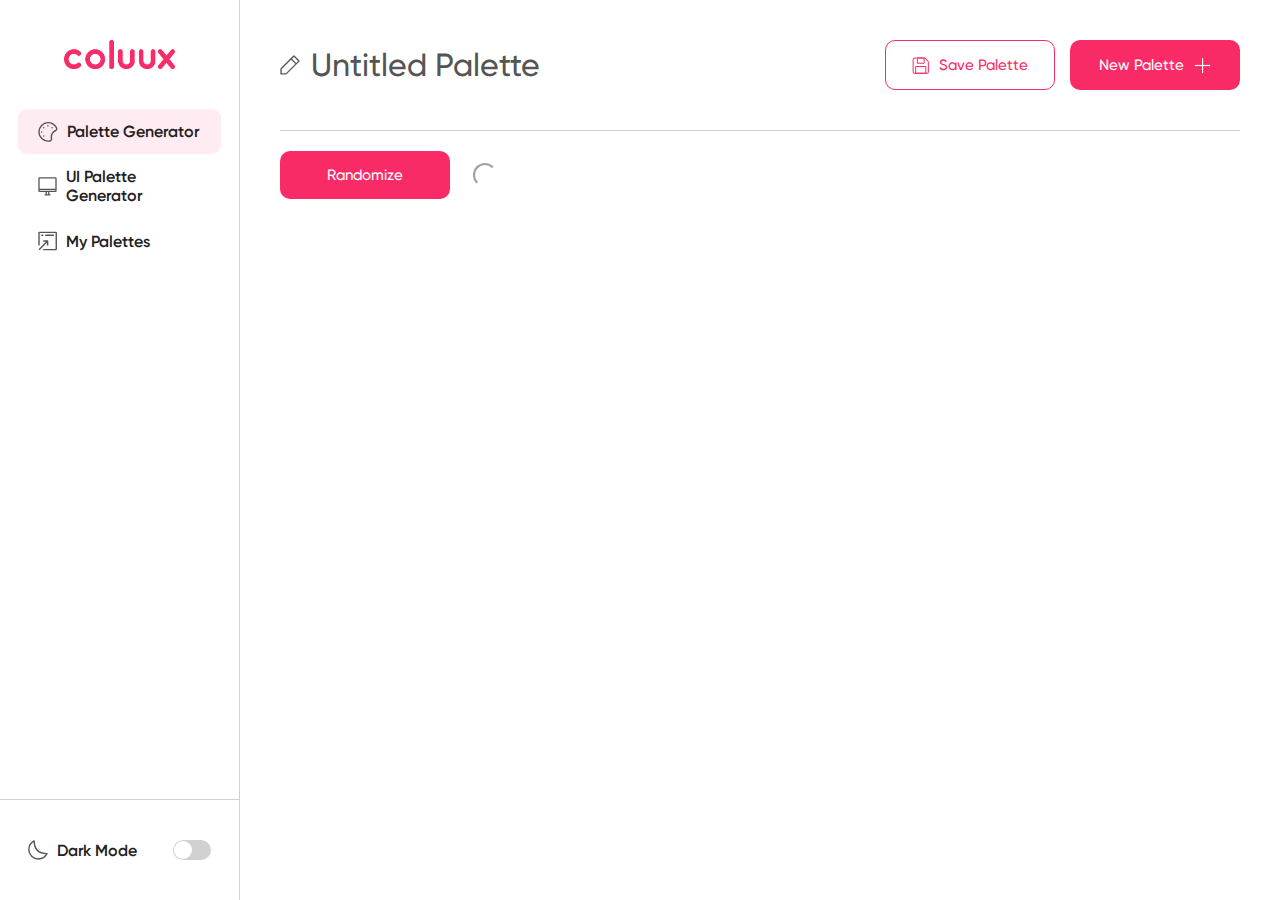
<file: index.html>
<html lang="en">

<head>
    <meta charset="UTF-8">
    <meta http-equiv="X-UA-Compatible" content="IE=edge">
    <meta name="viewport" content="width=device-width, initial-scale=1.0">
    <title>Coluux | Color Palette Generator</title>

    <script src="https://ajax.googleapis.com/ajax/libs/jquery/3.6.3/jquery.min.js"></script>
    <link rel="stylesheet" href="nav.css">
    <link rel="stylesheet" href="style.css">
</head>

<body>
    <div class="main-container">
        <div class="nav">
            <div class="nav-top">
                <img class="logo" src="coluux_red(1).png" alt="">
                <div class="links-container">
                    <a href="" class="nav-link current">
                        <svg width="20" height="21" viewBox="0 0 20 21" fill="none" xmlns="http://www.w3.org/2000/svg"
                            class="nav-link-icon">
                            <path
                                d="M18.6121 8.38446C18.5245 8.63031 18.3884 8.85608 18.2119 9.04839C18.0355 9.2407 17.8223 9.39572 17.5849 9.5042C16.3213 10.0698 15.2478 10.9881 14.4934 12.1489C13.739 13.3098 13.3357 14.6636 13.3319 16.048C13.3334 16.5309 13.3816 17.0125 13.4757 17.4862C13.5385 17.7757 13.5426 18.0748 13.4879 18.366C13.4332 18.657 13.3208 18.9343 13.1573 19.1812C13.0189 19.3974 12.8369 19.5822 12.6228 19.7237C12.4087 19.8652 12.1673 19.9604 11.9143 20.0031C11.3655 20.1062 10.8084 20.1578 10.25 20.1571C9.01135 20.1578 7.78509 19.9094 6.6442 19.4268C5.50331 18.9443 4.47101 18.2376 3.6086 17.3482C2.74621 16.459 2.07129 15.4056 1.62395 14.2505C1.1766 13.0953 0.965941 11.862 1.00447 10.6239C1.0842 8.31542 2.02047 6.11924 3.63086 4.46327C5.24127 2.8073 7.41045 1.81012 9.71586 1.66602H10.2398C11.9612 1.66645 13.6484 2.14749 15.1113 3.05498C16.5741 3.96245 17.7546 5.26033 18.5197 6.80244C18.7551 7.29038 18.7884 7.8516 18.6121 8.36391V8.38446Z"
                                stroke="#555555" stroke-width="1.39926" />
                            <path d="M5.76074 15.0295L5.77062 15.0186" stroke="#555555" stroke-width="1.39926"
                                stroke-linecap="round" stroke-linejoin="round" />
                            <path d="M3.70605 10.9211L3.71593 10.9102" stroke="#555555" stroke-width="1.39926"
                                stroke-linecap="round" stroke-linejoin="round" />
                            <path d="M5.76074 6.81273L5.77062 6.80176" stroke="#555555" stroke-width="1.39926"
                                stroke-linecap="round" stroke-linejoin="round" />
                            <path d="M9.86914 4.75804L9.87902 4.74707" stroke="#555555" stroke-width="1.39926"
                                stroke-linecap="round" stroke-linejoin="round" />
                            <path d="M13.9795 6.81273L13.9894 6.80176" stroke="#555555" stroke-width="1.39926"
                                stroke-linecap="round" stroke-linejoin="round" />
                        </svg>
                        <p class="nav-link-lable">Palette Generator</p>
                    </a>
                    <a href="ui.html" class="nav-link">
                        <svg class="nav-link-icon" width="19" height="19" viewBox="0 0 19 19" fill="none"
                            xmlns="http://www.w3.org/2000/svg">
                            <path
                                d="M1 12.3461V1.38109C1 1.09943 1.22834 0.871094 1.51 0.871094H17.49C17.7717 0.871094 18 1.09943 18 1.38109V12.3461M1 12.3461V13.9611C1 14.2428 1.22834 14.4711 1.51 14.4711H17.49C17.7717 14.4711 18 14.2428 18 13.9611V12.3461M1 12.3461H18M6.95 17.8711H8.225M8.225 17.8711V14.4711M8.225 17.8711H10.775M10.775 17.8711H12.05M10.775 17.8711V14.4711"
                                stroke="#555555" stroke-width="1.3" stroke-linecap="round" stroke-linejoin="round" />
                        </svg>
                        <p class="nav-link-lable">UI Palette Generator</p>
                    </a>
                    <a href="browse.html" class="nav-link">
                        <svg class="nav-link-icon" width="19" height="20" viewBox="0 0 19 20" fill="none"
                            xmlns="http://www.w3.org/2000/svg">
                            <path
                                d="M5.79274 18.6708H17.6787C17.9964 18.6708 18.2538 18.4134 18.2538 18.0957V1.99212C18.2538 1.67449 17.9964 1.41699 17.6787 1.41699H1.57513C1.25749 1.41699 1 1.67449 1 1.99212V13.8781"
                                stroke="#555555" stroke-width="1.39636" stroke-linecap="round"
                                stroke-linejoin="round" />
                            <path d="M7.70996 4.29297H15.3783" stroke="#555555" stroke-width="1.39636"
                                stroke-linecap="round" stroke-linejoin="round" />
                            <path d="M3.87598 4.29297H4.83452" stroke="#555555" stroke-width="1.39636"
                                stroke-linecap="round" stroke-linejoin="round" />
                            <path d="M1.47949 18.1916L9.62714 10.0439M9.62714 10.0439V13.8781M9.62714 10.0439H5.79295"
                                stroke="#555555" stroke-width="1.39636" stroke-linecap="round"
                                stroke-linejoin="round" />
                        </svg>

                        <p class="nav-link-lable">My Palettes</p>
                    </a>
                </div>
            </div>
            <div class="nav-bottom">
                <div class="dark-mode-container">
                    <div class="dark-mode-container-left">
                        <svg class="nav-link-icon" width="20" height="20" viewBox="0 0 20 20" fill="none"
                            xmlns="http://www.w3.org/2000/svg">
                            <path
                                d="M0.854492 9.42999C0.854492 14.7156 5.13926 19.0003 10.4248 19.0003C14.1825 19.0003 17.4343 16.8347 19.0003 13.6835C10.4248 13.6835 6.17132 9.42999 6.17132 0.854492C3.0201 2.42051 0.854492 5.67235 0.854492 9.42999Z"
                                stroke="#555555" stroke-width="1.4" stroke-linecap="round" stroke-linejoin="round" />
                        </svg>

                        <p class="nav-link-lable">Dark Mode</p>
                    </div>

                    <label class="switch">
                        <input id="dark-mode" onclick="toggleDark()" type="checkbox">
                        <span class="slider round"></span>
                    </label>
                </div>
            </div>
        </div>

        <div class="body-container">
            <div class="body-top">
                <div class="body-top-left">
                    <svg class="pencil-icon" width="22" height="22" viewBox="0 0 20 20" fill="none"
                        xmlns="http://www.w3.org/2000/svg">
                        <path
                            d="M10.7171 4.03706L13.4934 1.26074L18.3519 6.11929L15.5756 8.89556M10.7171 4.03706L1.28749 13.4667C1.10342 13.6507 1 13.9004 1 14.1607V18.6127H5.45196C5.71229 18.6127 5.96196 18.5093 6.14604 18.3252L15.5756 8.89556M10.7171 4.03706L15.5756 8.89556"
                            stroke="#555555" stroke-width="1.30139" stroke-linecap="round" stroke-linejoin="round" />
                    </svg>

                    <input type="text" id="palette-name" name="palette-name" value="Untitled Palette">
                </div>
                <div class="body-top-right">
                    <button onclick="save()" class="button save">
                        <svg viewBox="0 0 15 15" fill="none" xmlns="http://www.w3.org/2000/svg">
                            <path
                                d="M1 12.9351V2.48164C1 1.65688 1.6686 0.988281 2.49335 0.988281H10.8349C11.231 0.988281 11.6108 1.14561 11.8909 1.42568L14.0028 3.53759C14.2829 3.81766 14.4402 4.19749 14.4402 4.59356V12.9351C14.4402 13.7599 13.7716 14.4285 12.9468 14.4285H2.49335C1.6686 14.4285 1 13.7599 1 12.9351Z"
                                stroke="#F92B67" stroke-width="0.887608" />
                            <path
                                d="M5.18238 5.46834H10.2598C10.5072 5.46834 10.7078 5.26776 10.7078 5.02034V1.43629C10.7078 1.18886 10.5072 0.988281 10.2598 0.988281H5.18238C4.93496 0.988281 4.73438 1.18886 4.73438 1.43629V5.02034C4.73438 5.26776 4.93496 5.46834 5.18238 5.46834Z"
                                stroke="#F92B67" stroke-width="0.887608" />
                            <path
                                d="M3.24023 8.90308V14.4285H12.2004V8.90308C12.2004 8.65564 11.9998 8.45508 11.7524 8.45508H3.68824C3.44081 8.45508 3.24023 8.65564 3.24023 8.90308Z"
                                stroke="#F92B67" stroke-width="0.887608" />
                        </svg>
                        <p>Save Palette</p>
                    </button>
                    <a href="" class="button">
                        <p>New Palette</p>
                        <svg width="13" height="13" viewBox="0 0 13 13" fill="none" xmlns="http://www.w3.org/2000/svg">
                            <line x1="6.54927" y1="0.786133" x2="6.54927" y2="12.325" stroke="white"
                                stroke-width="0.887608" />
                            <line x1="0.720703" y1="6.49663" x2="12.2596" y2="6.49663" stroke="white"
                                stroke-width="0.887608" />
                        </svg>
                    </a>
                </div>
            </div>

            <div class="tool-container">
                <div class="tool-col left">
                    <button onclick="randomizePalette()" class="button">
                        <p>Randomize</p>
                    </button>
                    <div class="loader"></div>
                </div>
            </div>

            <div class="color-palette-container" id="palette-container">
                <!-- <div class="color-container">
                    <div class="lock-container">
                        <p>Lock</p>
                        <input type="checkbox" id="lock">
                    </div>
                    <input type="color" class="color" id="color" value="#0000ff">
                    <div class="color-info">
                        <div class="color-info-row">
                            <p class="info-key">RGB</p>
                            <p class="info-value" id="rgb">12, 12, 12</p>
                        </div>
                        <div class="color-info-row">
                            <p class="info-key">HEX</p>
                            <p class="info-value" id="hex">#121212</p>
                        </div>
                    </div>
                </div> -->
                
            </div>
        </div>
    </div>
    <script src="darkmode.js"></script>
    <script src="script.js"></script>
</body>

</html>
</file>
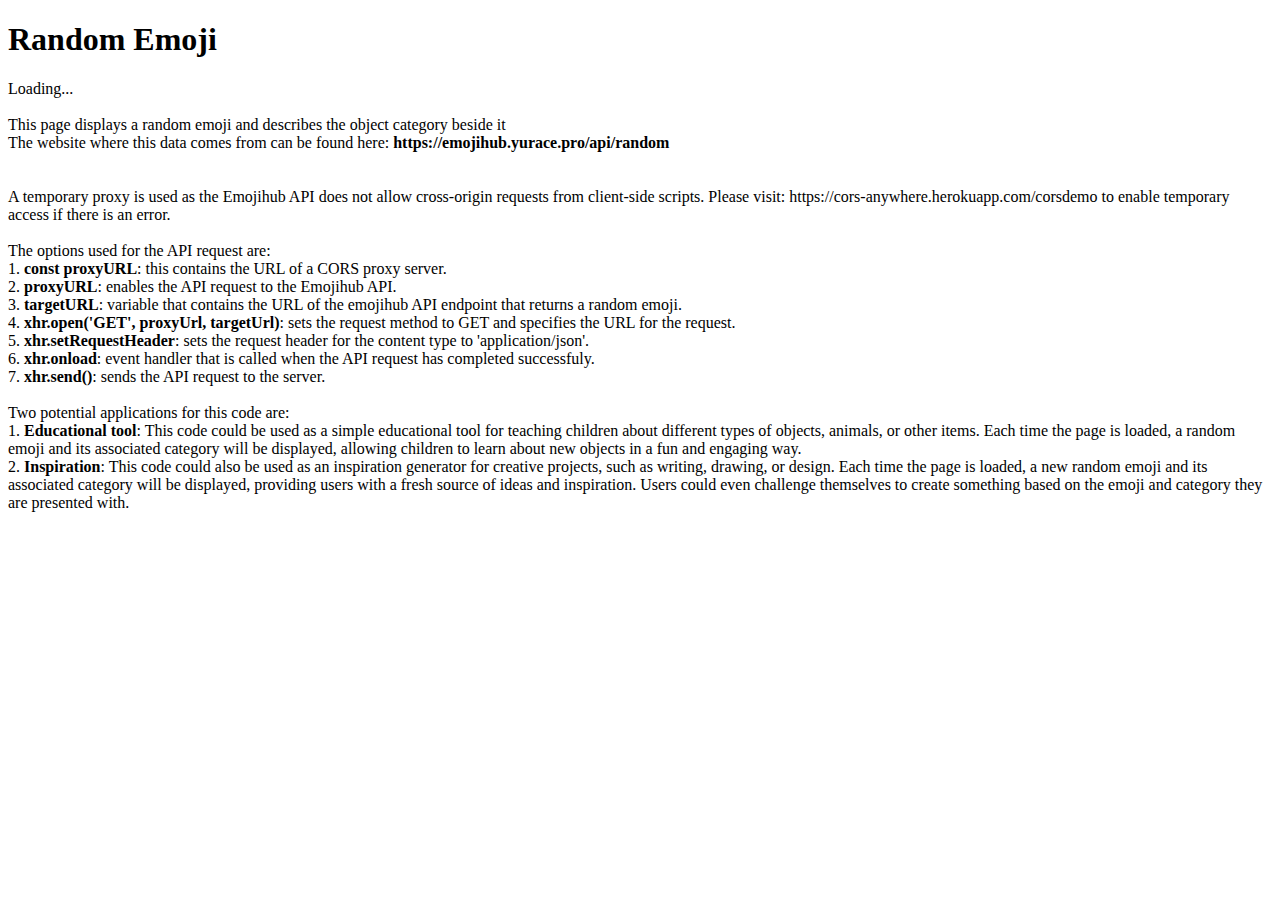
<file: getEmoji.html>
<!DOCTYPE html>
<html>
  <head>
    <title>Random Emoji</title>
    <meta charset="utf-8">
    <script>
      function getEmoji() {
        const proxyUrl = 'https://cors-anywhere.herokuapp.com/';
        const targetUrl = 'https://emojihub.yurace.pro/api/random';

        const xhr = new XMLHttpRequest();
        xhr.open('GET', proxyUrl + targetUrl);
        xhr.setRequestHeader('Content-Type', 'application/json');
        xhr.onload = function() {
          if (xhr.status === 200) {
            const emoji = JSON.parse(xhr.responseText);
            const name = emoji.name;
            const category = emoji.category;
            const group = emoji.group;
            const htmlCode = emoji.htmlCode[0];
            const unicode = emoji.unicode[0];

            const emojiElement = document.getElementById('emoji');
            emojiElement.innerHTML = `${htmlCode} ${name} (${category} - ${group})`;
          } else {
            console.log('Request failed.  Returned status of ' + xhr.status);
          }
        };
        xhr.send();
      }
    </script>
  </head>
  <body onload="getEmoji()">
    <h1>Random Emoji</h1>
    <div id="emoji">Loading...</div>
    <br>
    <div>This page displays a random emoji and describes the object category beside it</div>
    <div>The website where this data comes from can be found here: <b> https://emojihub.yurace.pro/api/random</b></div>
    <br>
    <br>
      <div>A temporary proxy is used as the Emojihub API does not allow cross-origin requests from client-side scripts. Please visit: https://cors-anywhere.herokuapp.com/corsdemo to enable temporary access if there is an error.</div>

      <br>

      <div>The options used for the API request are: <br>
        1. <b>const proxyURL</b>: this contains the URL of a CORS proxy server. 
        <br>
        2. <b>proxyURL</b>: enables the API request to the Emojihub API. 
        <br>
        3. <b>targetURL</b>: variable that contains the URL of the emojihub API endpoint that returns a random emoji. 
        <br>
        4. <b>xhr.open('GET', proxyUrl, targetUrl)</b>: sets the request method to GET and specifies the URL for the request. 
        <br>
        5. <b>xhr.setRequestHeader</b>: sets the request header for the content type to 'application/json'.
        <br>
        6. <b>xhr.onload</b>: event handler that is called when the API request has completed successfuly. 
        <br>
        7. <b>xhr.send()</b>: sends the API request to the server.

        <br>
        <br>
        <div>Two potential applications for this code are:

          <br>1. <b>Educational tool</b>: This code could be used as a simple educational tool for teaching children about different types of objects, animals, or other items. Each time the page is loaded, a random emoji and its associated category will be displayed, allowing children to learn about new objects in a fun and engaging way.
          <br>2. <b>Inspiration</b>: This code could also be used as an inspiration generator for creative projects, such as writing, drawing, or design. Each time the page is loaded, a new random emoji and its associated category will be displayed, providing users with a fresh source of ideas and inspiration. Users could even challenge themselves to create something based on the emoji and category they are presented with.





  </body>
</html>
</file>
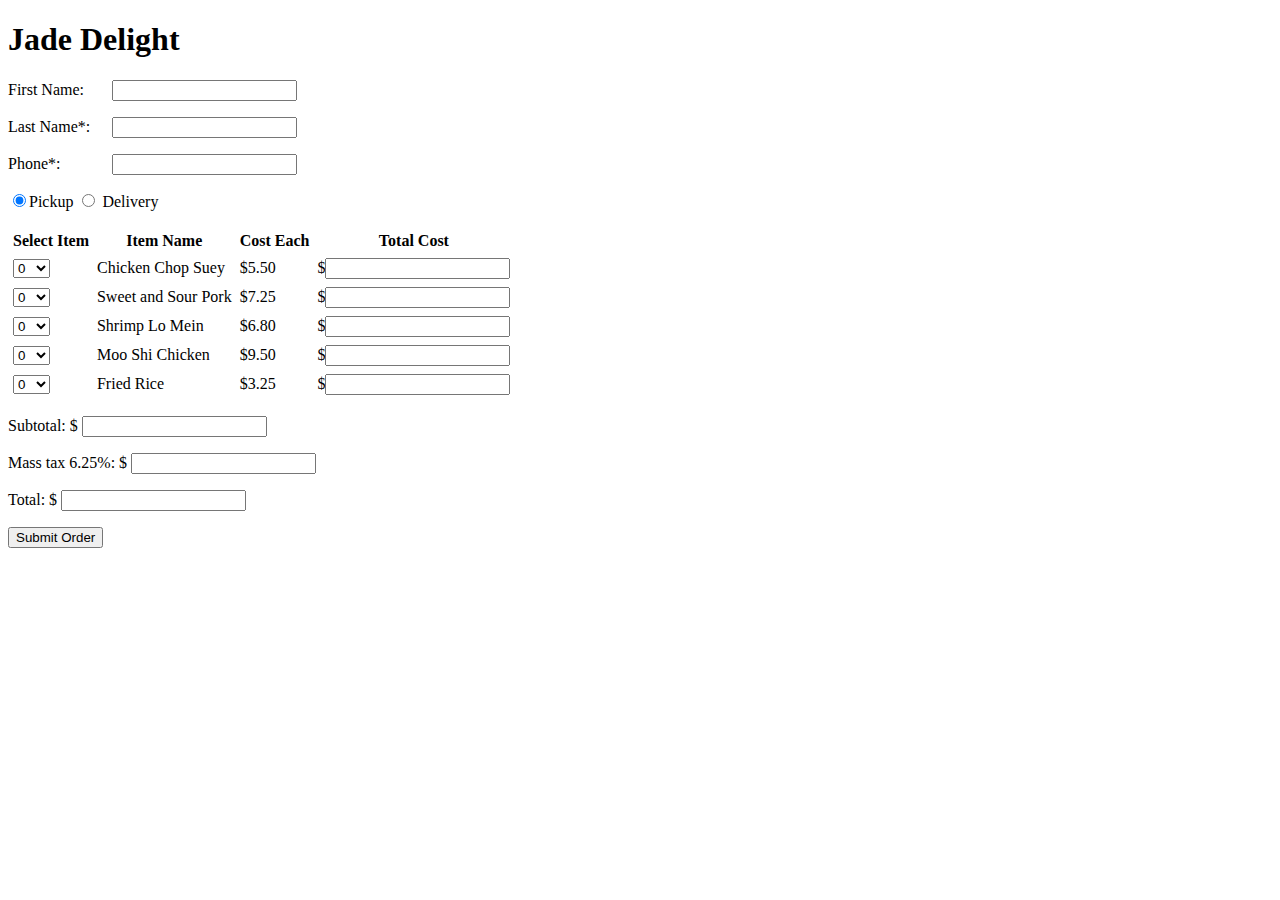
<file: JadeDelight.html>
<!DOCTYPE html>
<head>
<meta http-equiv="Content-Type" content="text/html; charset=utf-8" />
<title>Jade Delight</title>
<script src="https://code.jquery.com/jquery-3.6.3.js"
  integrity="sha256-nQLuAZGRRcILA+6dMBOvcRh5Pe310sBpanc6+QBmyVM="
  crossorigin="anonymous">
</script>
</head>

<style>
	p.address {
		display: none;
	}

	.userInfo label{
		display: inline-block;
		width: 100px;
		text-align: left;
	}

	.errorMessage{
		display: none;
		color: red;
	}

	</style>

<body>
<script>

function MenuItem(name, cost)
{
	this.name = name;
	this.cost=cost;
}

menuItems = new Array(
	new MenuItem("Chicken Chop Suey", 5.5),
	new MenuItem("Sweet and Sour Pork", 7.25),
	new MenuItem("Shrimp Lo Mein", 6.80),
	new MenuItem("Moo Shi Chicken", 9.50),
	new MenuItem("Fried Rice", 3.25)
);

function makeSelect(name, minRange, maxRange)
{
	var t= "";
	t = "<select name='" + name + "' size='1'>";
	for (j=minRange; j<=maxRange; j++)
	   t += "<option>" + j + "</option>";
	t+= "</select>"; 
	return t;
}

function td(content, className="")
{
	return "<td class = '" + className + "'>" + content + "</td>";
}

//display street and city fields if user selects delivery
function DisplayDeliveryFields(){
	if(document.getElementById("orderForm").elements.p_or_d[1].checked){
		document.getElementById("street").style.display = 'block';
		document.getElementById("city").style.display = 'block';
	}
}

//remove street and city fields if user selects pickup
function RemovePickupFields(){
	if(document.getElementById("orderForm").elements.p_or_d[0].checked){
		document.getElementById("street").style.display = 'none';
		document.getElementById("city").style.display = 'none';
	}
}

//validate the form entries
function validateForm(){
	err = false;
	document.getElementById("nameError").style.display = 'none';
	document.getElementById("cityError").style.display = 'none';
	document.getElementById("streetError").style.display = 'none';
	document.getElementById("phoneError").style.display = 'none';
	document.getElementById("foodError").style.display = 'none';
	with(document.form){
		//validates that last name was entered
		if (lname.value == ""){
			document.getElementById("nameError").style.display = 'inline-block';
			err = true;
		}
		//validates that a city and street were entered if delivery is selected
		if (p_or_d.value == "delivery"){
			if (street.value == ""){
				document.getElementById("streetError").style.display = 'inline-block';
				err = true;
			}
			if (city.value == ""){
				document.getElementById("cityError").style.display = 'inline-block';
				err = true;
			}
		}
		//validates a valid phone number was entered
		validPhone = /^\(?([0-9]{3})\)?[-. ]?([0-9]{3})[-. ]?([0-9]{4})$/;
		if ((!(phone.value.match(validPhone)))||(phone.value=="")){
			document.getElementById("phoneError").style.display = 'inline-block';
			err = true;
		}
		//validates at least one food item was selected
		if ((total.value == "")||(total.value == 0)){
			document.getElementById("foodError").style.display = 'inline-block';
			err = true;
		}

		if (err == false){
		alert("Thank you for your order," + " " + document.form.fname.value + " " + document.form.lname.value);
		displayOrderDetails();
	}
	return !err;
	}
	//if there are no errors, display an alert that thanks the user and then prints the order details in another page
}

//print the order details in another window with the estimated order ready time
function displayOrderDetails(){
	myWindow = window.open();
	var css = "<style> body {font-size: 20px; line height: 1.5;} h1 {text-decoration: underline;} </style>";
	myWindow.document.write(css);
	myWindow.document.write("<h1>Your order Summary:</h1><br/>");
	costs = document.getElementsByName("cost");
	for (i=0; i< menuItems.length; i++){
		number = parseFloat(costs[i].value);
		if (!isNaN(number)){
			number = parseInt(number / parseFloat(menuItems[i].cost));
			myWindow.document.write(number + " " + menuItems[i].name + " " +  "--- " + "$" + (menuItems[i].cost * number).toFixed(2) + "<br/>");
		}
	}


//delivery time will be 45 minutes from the time the user ordered
	var date = new Date();
	var AmPm = date.getHours() < 12 ? "AM" : "PM";
	var hours = date.getHours() % 12;
	hours = hours ? hours : 12; //hour 0 is converted to 12
	var minutes = date.getMinutes() + 45;
	//if the user selects pickup the time changes to 15 min after order placed
	if (document.form.p_or_d.value == "pickup"){
		minutes = date.getMinutes() + 15;
	}
	if (minutes >= 60) {
		hours++;
		minutes -= 60;
	}
	//ensure the hours and minutes are shown with two digits each
	var readytime = hours + ":" + minutes.toString().padStart(2,'0') + "" + AmPm;


//Display the order details
myWindow.document.write("Subtotal: $" + document.form.subtotal.value + "<br/>");
myWindow.document.write("Added tax: $" + document.form.tax.value + "<br/>");
myWindow.document.write("Order total: $" + document.form.total.value + "<br/>");
myWindow.document.write("<br/> Your order will be ready at " + readytime + "<br/>");
}


</script>

<h1>Jade Delight</h1>
<form name = "form" method = "post" id="orderForm">

<p class="userInfo"><label>First Name:</label> <input type="text"  name='fname' /></p>
<p class="userInfo"><label>Last Name*:</label>  <input type="text"  name='lname' /></p>
<div id="nameError" class="errorMessage">Last Name is a required field</div>
<p class="userInfo address" id="street"><label>Street*:</label> <input type="text" name='street' /></p>
<p class="userInfo address" id="city"><label>City*:</label> <input type="text" name='city' /></p>
<div id="streetError" class = "errorMessage">Street is a required field</div>
<div id="cityError" class = "errorMessage">City is a required field</div>
<p class="userInfo"><label>Phone*:</label> <input type="text"  name='phone' /></p>
<div id="phoneError" class = "errorMessage">Please enter a valid phone number</div>
<p> 
	<input type="radio"  name="p_or_d" value = "pickup" checked="checked" onclick = "RemovePickupFields()" />Pickup  
	<input type="radio"  name='p_or_d' value = 'delivery' onclick = "DisplayDeliveryFields()"/>
	Delivery
</p>
<table border="0" cellpadding="3">
  <tr>
    <th>Select Item</th>
    <th>Item Name</th>
    <th>Cost Each</th>
    <th>Total Cost</th>
  </tr>
<script language = "javascript">

  var s = "";
  for (i=0; i< menuItems.length; i++)
  {
	  s += "<tr>";
	  s += td(makeSelect("quan" + i, 0, 10),"selectQuantity");
	  s += td(menuItems[i].name, "itemName");
	  s += td("$" +menuItems[i].cost.toFixed(2), "cost");
	  s += td("$<input type='text' name='cost'/>", "totalCost");
	  s+= "</tr>";
  }
  document.writeln(s);


  $(document).ready(function(){
  	$("select").change(function(){
  		quan = this.selectedIndex;
  		index = this.name.substring(4);
  		updateCost(index, quan);
  	})

//update cost
  function updateCost(index, quan){
  	total = 0;
  	cost = menuItems[index].cost;
  	price = cost*quan;
  	costs = document.getElementsByName("cost");
  	costs[index].value = (price.toFixed(2));
  	updateTotal();
  }
})


  //updates the subtotal
  function updateTotal(){
  	costs = document.getElementsByName("cost");
  	var total = parseFloat(0);
  	for (i=0; i < 5; i++){
  		if (!isNaN(parseInt(costs[i].value))){
  			total += parseFloat(costs[i].value);
  		}
  	}
  	document.getElementById("subtotal").value = (total.toFixed(2));
  	updateTax();
  }

  //updates the tax
  function updateTax(){
  	subtotal = document.getElementById("subtotal").value;
  	tax = subtotal*(.0625);
  	document.getElementById("tax").value = (tax.toFixed(2));
  	updateFinalTotal();
  }

//update Total
  function updateFinalTotal(){
  	subtotal = document.getElementById("subtotal").value;
  	tax = document.getElementById("tax").value;
  	total = parseFloat(tax) + parseFloat(subtotal);
  	document.getElementById("total").value = (total.toFixed(2));
  }




</script>
</table>

<div id="foodError" class="errorMessage">You must make at least one food selection</div>

<p class="subtotal totalSection"><label>Subtotal</label>: 
   $ <input type="text"  name='subtotal' id="subtotal" />
</p>
<p class="tax totalSection"><label>Mass tax 6.25%:</label>
  $ <input type="text"  name='tax' id="tax" />
</p>
<p class="total totalSection"><label>Total:</label> $ <input type="text"  name='total' id="total" />
</p>

<input type = "button" value = "Submit Order" onclick = "return validateForm()" />

</form>
</body>
</html>
</file>
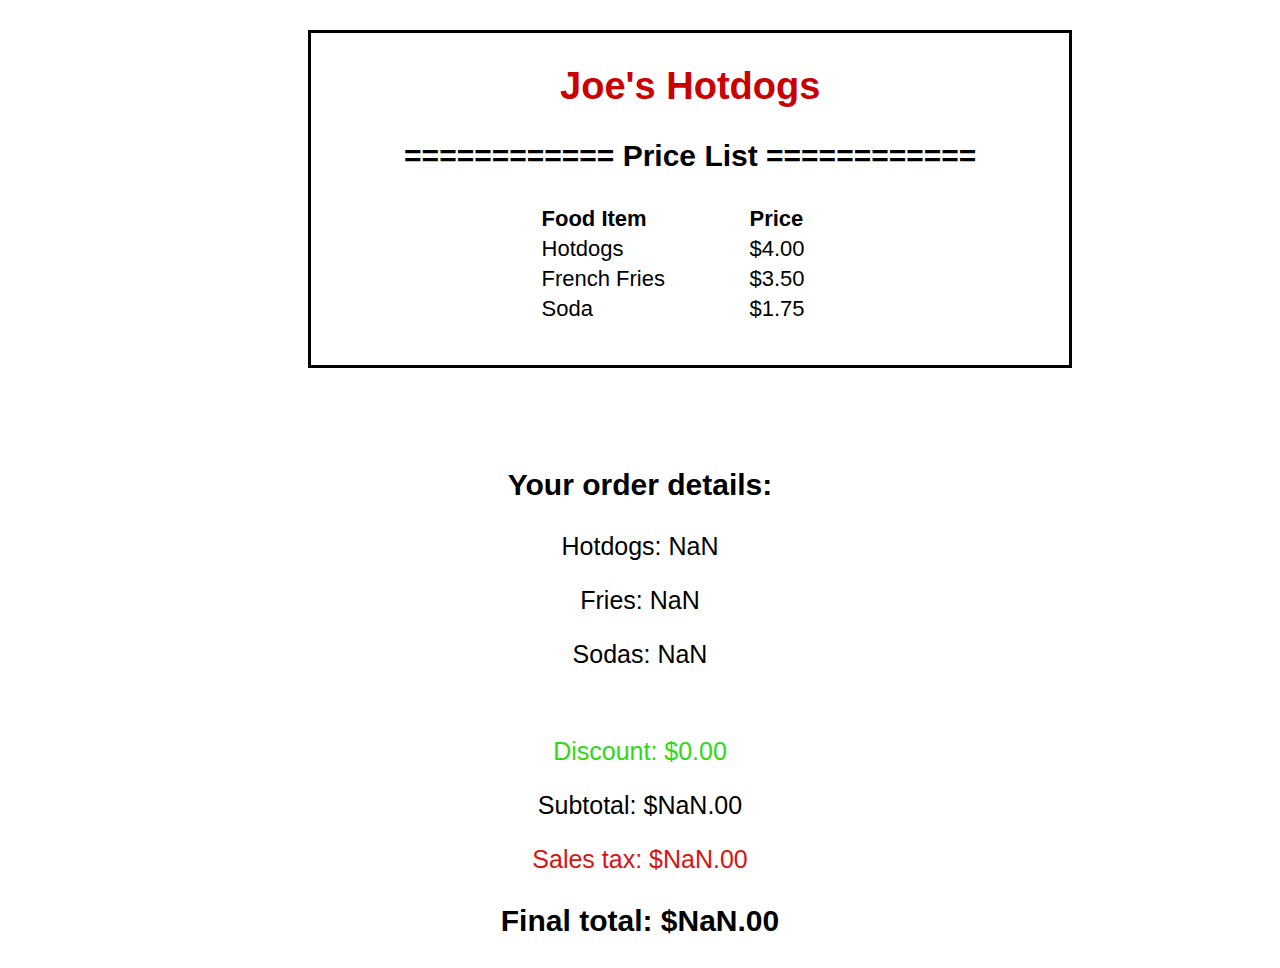
<file: JoesHotdogs.html>
<?xml version="1.0" encoding="UTF-8"?>
<html>
	<head>
		<script>
			function order()
			{
				hotdogQty = parseInt(prompt("How many hotdogs would you like?"));
				hotdogQty = Number(hotdogQty);

				friesQty = parseInt(prompt("How many fries would you like?"));
				friesQty = Number(friesQty);
			
				sodaQty = parseInt(prompt("How many sodas would you like?"));
				sodaQty = Number(sodaQty);
			}

			function displayorder()
			{
				document.getElementById('hotdogCount').innerText = hotdogQty;
				document.getElementById('friesCount').innerText = friesQty;
				document.getElementById('sodasCount').innerText = sodaQty;
			}

			function calculatesubtotal()
			{
				subtotal = (hotdogQty* hotdogPrice) + (friesQty*friesPrice) + (sodaQty*sodaPrice);
			}

			function formatPrice(price)
			{
				// subtotal as a string
				let priceStr = price.toString();
				// where the decimal point falls
				let decimalPosition = priceStr.indexOf('.');
				// figure out how many decimal places are in the priceStr
				let decimalPlaces = priceStr.length - decimalPosition - 1;
				// it’s zero if there was no decimal point
				if (decimalPosition === -1) {
					priceStr += '.';
					decimalPlaces = 0;
					decimalPosition = priceStr.length - 1;
				}
				// Remove extra decimal places if needed
				if (priceStr.length > decimalPosition + 1 + 2) {
					// Round up
					if (priceStr[decimalPosition + 3] >= 5) {
						let newLastDigit = parseInt(priceStr[decimalPosition + 2]) + 1;
						priceStr = priceStr.slice(0, decimalPosition + 1 + 1) + newLastDigit;
					} else {
						priceStr = priceStr.slice(0, decimalPosition + 1 + 2);
					}
				}
				// Add extra decimal places as needed
				let decimalPlacesToAdd = 2 - decimalPlaces;
				for (let i = 0; i < decimalPlacesToAdd; i++) {
					priceStr += '0';
				}

				return priceStr;
			}

			function displaysubtotal() {
				document.getElementById('subtotal').innerText = formatPrice(subtotal);
			}

			function calculatediscount()
			{
				if (subtotal >= 20.00){
					discount = subtotal*.10
					subtotal = subtotal - discount
				}
				else {
					discount = 0
				}
	
				document.getElementById('discount').innerText = formatPrice(discount);
			}

			function calculatetax()
			{
				tax = subtotal*.0625;
				document.getElementById('tax').innerText = formatPrice(tax);

			}

			function finaltotal()
			{
				finaltotal = subtotal + tax;
				document.getElementById('finaltotal').innerText = formatPrice(finaltotal);
			}


			let hotdogPrice = 4.00;
			let friesPrice = 3.50;
			let sodaPrice = 1.75;
			
		</script>

		<link rel="stylesheet" type="text/css" href="Hotdogstyle.css">
		<title>Joe's Hotdogs</title>
	</head>

	<body>
		<div>
		<h2>Joe's Hotdogs</h2>
			<h3>============ Price List ============</h3>
			<table width= 40%; id="alignment">
				<tr>
					<th>Food Item</th>
					<th></th>
					<th>Price</th>
				</tr>

				<tr>
					<td>Hotdogs</td>
					<td></td>
					<td>$4.00</td>
				</tr>

				<tr>
					<td>French Fries</td>
					<td></td>
					<td>$3.50</td>
				</tr>

				<tr>
					<td>Soda</td>
					<td></td>
					<td>$1.75</td>
				</tr>
			</table>
		</div>


		<h3>Your order details:</h3>
		<p>Hotdogs: <span id="hotdogCount"></span></p>
		<p>Fries: <span id="friesCount"></span></p>
		<p>Sodas: <span id="sodasCount"></span></p>
		<br>

		<p style="color: #2FD814">Discount: $<span id="discount"></span></p>
		<p>Subtotal: $<span id="subtotal"></span></p>
		<p style="color: #D81414">Sales tax: $<span id="tax"></span></p>
		<h3>Final total: $<span id="finaltotal"></span></h3>

		<script>
			order();
			displayorder();
			calculatesubtotal();
			calculatediscount();
			displaysubtotal();
			calculatetax();
			finaltotal();
		</script>
	</body>

</html>
</file>
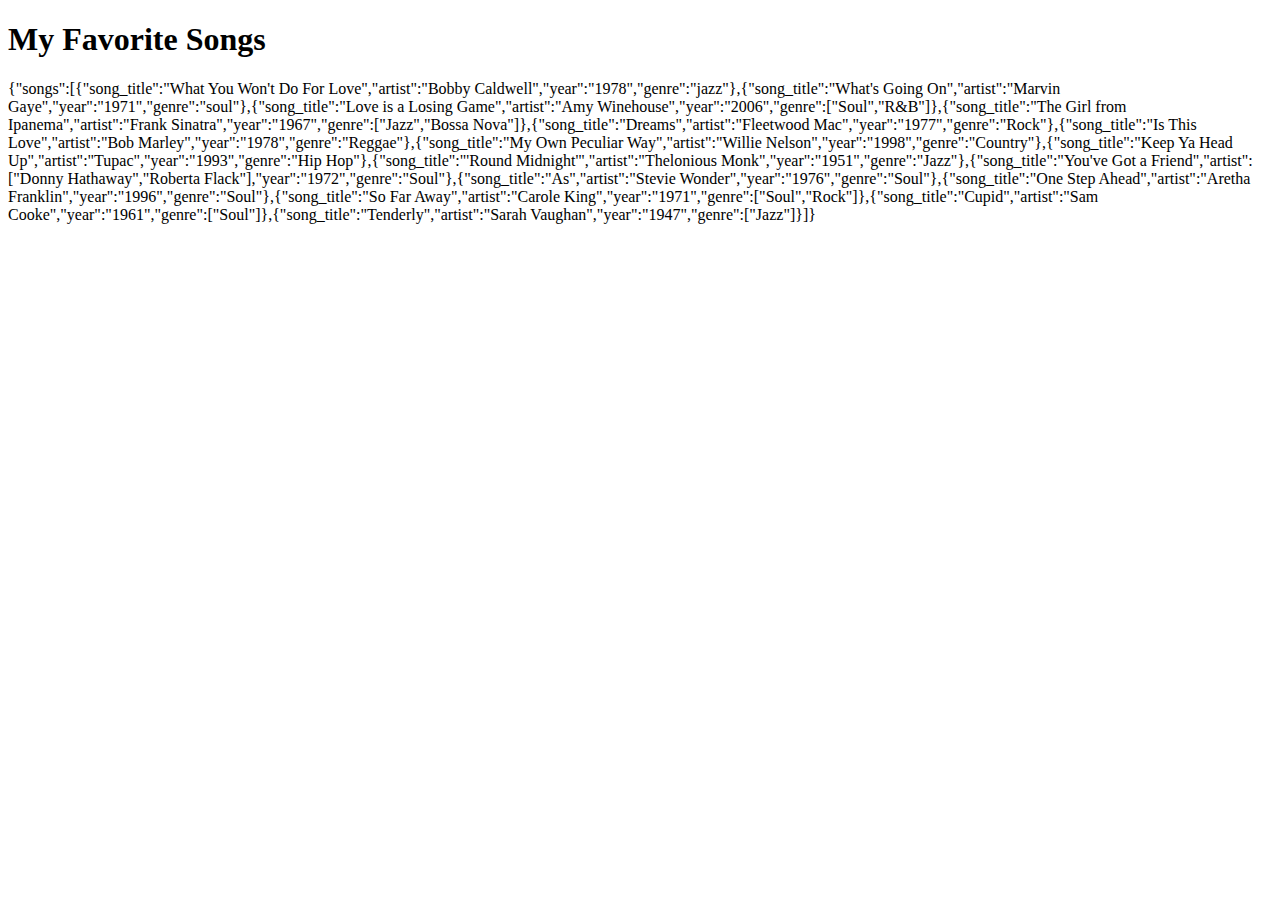
<file: json1.html>
<!DOCTYPE html>
<html>
<head>
	<title> My Favorite Songs </title>
</head>
<body> 
	<h1>My Favorite Songs</h1>
	<script>
		const data = {
			"songs": [
			{
				"song_title": "What You Won't Do For Love",
				"artist": "Bobby Caldwell",
				"year": "1978",
				"genre": "jazz"
			},

			{
				"song_title": "What's Going On",
				"artist": "Marvin Gaye",
				"year": "1971",
				"genre": "soul"
			},

			{
				"song_title": "Love is a Losing Game",
				"artist": "Amy Winehouse",
				"year": "2006",
				"genre": ["Soul", "R&B"]
			},

			{
				"song_title": "The Girl from Ipanema",
				"artist": "Frank Sinatra",
				"year": "1967",
				"genre": ["Jazz", "Bossa Nova"]
			},

			{
				"song_title": "Dreams",
				"artist": "Fleetwood Mac",
				"year": "1977",
				"genre": "Rock"
			},

			{
				"song_title": "Is This Love",
				"artist": "Bob Marley",
				"year": "1978",
				"genre": "Reggae"
			},

			{
				"song_title": "My Own Peculiar Way",
				"artist": "Willie Nelson",
				"year": "1998",
				"genre": "Country"
			},

			{
				"song_title": "Keep Ya Head Up",
				"artist": "Tupac",
				"year": "1993",
				"genre": "Hip Hop"
			},

			{
				"song_title": "'Round Midnight'",
				"artist": "Thelonious Monk",
				"year": "1951",
				"genre": "Jazz"
			},

			{
				"song_title": "You've Got a Friend",
				"artist": ["Donny Hathaway", "Roberta Flack"],
				"year": "1972",
				"genre": "Soul"
			},

			{
				"song_title": "As",
				"artist": "Stevie Wonder",
				"year": "1976",
				"genre": "Soul"
			},

			{
				"song_title": "One Step Ahead",
				"artist": "Aretha Franklin",
				"year": "1996",
				"genre": "Soul"
			},

			{
				"song_title": "So Far Away",
				"artist": "Carole King",
				"year": "1971",
				"genre": ["Soul", "Rock"]
			},

			{
				"song_title": "Cupid",
				"artist": "Sam Cooke",
				"year": "1961",
				"genre": ["Soul"]
			},

			{
				"song_title": "Tenderly",
				"artist": "Sarah Vaughan",
				"year": "1947",
				"genre": ["Jazz"]
			}

			]
		}

		document.write(JSON.stringify(data)); //display the raw data		

	</script>
</body>
</html>
</file>
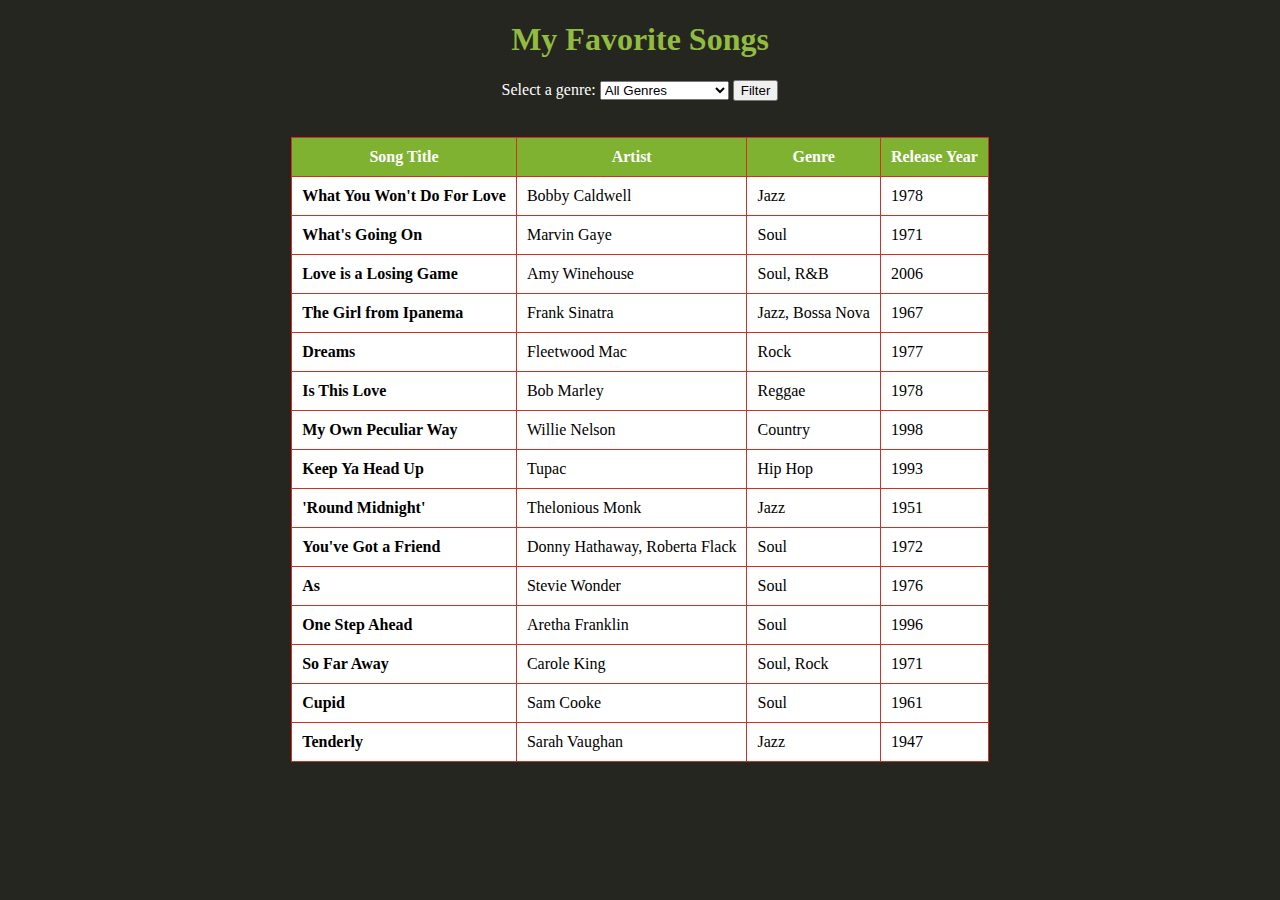
<file: json2.html>
<!DOCTYPE html>
<html>
<head>
	<title>My Favorite Songs</title>
	<script src="https://code.jquery.com/jquery-3.6.0.min.js"></script>
	<style>
		.center {
			margin-left: auto;
			margin-right: auto;
		}
		table, th, td {
			border: 1px solid rgb(209, 49, 34);
			border-collapse: collapse;
			padding: 10px;
			font-family: Clarendon;
		}

		th {
			background-color: rgb(128, 178, 49);
			color: white;
			font-weight: bold;
		}

		td {
			background-color: white;
		}


		h1{
			font-family: Clarendon;
			text-align: center;
			color: rgb(145, 188, 63);

		}

		.centerDiv {
			display: flex;
			justify-content: center;
			align-items: center;
		}

		body {
			background-color: rgb(37, 38, 32);
		}

		label[for="genre-select"] {
			color: white;
		}


	</style>

</head>

<body>
	<h1>My Favorite Songs</h1>


	<div class="centerDiv">
		<form>
			<label for="genre-select">Select a genre:</label>
			<select id="genre-select">
				<option value="">All Genres</option>
			</select>
			<button type="button" id="filter-button">Filter</button>
		</form>
	</div>

	<br>
	<br>

	<table class="center">
		<thead>
			<tr>
				<th>Song Title</th>
				<th>Artist</th>
				<th>Genre</th>
				<th>Release Year</th>
			</tr>
		</thead>
		<tbody id="data">
		</tbody>
	</table>

	<script>
		$.get('https://wmac1421.github.io/Comp20Spring23/data.json', function(data) {
			var genres = [];
			$.each(data.songs, function(index, song) {
				// check if the genre exists as an array
				var genre = Array.isArray(song.genre) ? song.genre.join(', ') : song.genre;
				if ($.inArray(genre, genres) === -1) {
					genres.push(genre);
					$('#genre-select').append('<option value="' + genre + '">' + genre + '</option>');
				}
				$('#data').append('<tr><td><b>' + song.song_title + '</b></td><td>' + song.artist + '</td><td>' + genre + '</td><td>' + song.year + '</td></tr>');
			});

			$('#filter-button').click(function() {
				var selectedGenre = $('#genre-select').val();
				$('#data tr').hide();
				if (selectedGenre === '') {
					$('#data tr').show();
				} else {
					$('#data tr td:nth-child(3)').filter(function() {
						return $(this).text() === selectedGenre;
					}).parent().show();
				}
			});
		}, 'json')
		.fail(function(error) {
			console.error(error);
		});
	</script>
</body>
</html>
</file>
<file: nav.css>
@font-face {
    font-family: Gilroy-SB;
    src: url("Gilroy-SemiBold.otf") format("opentype");
}

@font-face {
    font-family: Gilroy-M;
    src: url("Gilroy-Medium.otf") format("opentype");
}

@font-face {
    font-family: Void;
    src: url("Gilroy-SemiBold.otf") format("opentype");
}

:root {
    --main-bg: #fff;
    --line: #d1d1d1;
    --nav-link-active: #ffebf2;
    --nav-link-hover: #FAF4F6;
    --nav-link-icon: #555555;
    --text: #212121;
    --main-red: #F92B67;
    --hover-red: #e12b5f;
    --second-text: #a0a0a0;
}

body {
    height: 100vh;
    width: 100vw;
    min-width: 330px;
    overflow: hidden;
    background-color: var(--main-bg);
    transition: background-color 0.35s;
}

* {
    padding: 0;
    margin: 0;
    font-family: Gilroy-SB;
}

a {
    text-decoration: none;
}

.main-container {
    display: flex;
    flex-direction: row;
    height: 100%;
    width: 100%;
}

.nav {
    width: 20%;
    min-width: 190px;
    max-width: 330px;
    box-sizing: border-box;
    height: 100vh;
    padding-top: 40px;
    border-right: 1px solid var(--line);
    display: flex;
    flex-direction: column;
    align-items: center;
    justify-content: space-between;
}

.nav-top {
    width: 85%;
    display: flex;
    flex-direction: column;
    align-items: center;
}

.nav-bottom {
    width: 100%;
    display: flex;
    flex-direction: column;
    border-top: 1px solid var(--line);
    align-items: center;
    justify-content: center;
    height: 100px;
}

.logo {
    width: 55%;
}

.links-container {
    width: 100%;
    margin-top: 40px;
    display: flex;
    flex-direction: column;
    row-gap: 10px;
}

.nav-link {
    width: 100%;
    height: 45px;
    display: flex;
    flex-direction: row;
    align-items: center;
    border-radius: 9px;
}

.nav-link.current {
    background-color: var(--nav-link-active);
}

.nav-link.current:hover {
    background-color: var(--nav-link-active);
}

.nav-link:hover {
    background-color: var(--nav-link-hover);
}

.nav-link-lable {
    color: var(--text);
    margin-right: 20px;
}

.nav-link-icon {
    margin-left: 20px;
    margin-right: 9px;
    min-width: 19px;
    min-height: 19px;
}

.nav-link-icon path {
    stroke: var(--nav-link-icon);
}

.dark-mode-container {
    width: 85%;
    display: flex;
    flex-direction: row;
    align-items: center;
    row-gap: 10px;
    justify-content: center;
    padding-right: 20px;
}

.dark-mode-container-left {
    width: 100%;
    height: 45px;
    display: flex;
    flex-direction: row;
    align-items: center;
    border-radius: 9px;
}

.switch {
    position: relative;
    display: inline-block;
    width: 38px;
    height: 20px;
    min-width: 38px;
}
  
  /* Hide default HTML checkbox */
.switch input {
    opacity: 0;
    width: 0;
    height: 0;
}
  
  /* The slider */
.slider {
    position: absolute;
    cursor: pointer;
    top: 0;
    left: 0;
    right: 0;
    bottom: 0;
    background-color: var(--line);
    -webkit-transition: .4s;
    transition: .4s;
}
  
.slider:before {
    position: absolute;
    content: "";
    height: 18px;
    width: 18px;
    left: 1px;
    bottom: 1px;
    background-color: var(--main-bg);
    -webkit-transition: .4s;
    transition: .4s;
}
  
input:checked + .slider {
    background-color: var(--main-red);
}
  
input:checked + .slider:before {
    -webkit-transform: translateX(18px);
    -ms-transform: translateX(18px);
    transform: translateX(18px);
}
  
  /* Rounded sliders */
.slider.round {
    border-radius: 34px;
}
  
.slider.round:before {
    border-radius: 50%;
}


/* --------------- BODY --------------- */
.body-container {
    width: 80%;
    padding: 40px 40px;
    overflow: scroll;
}

@media (max-width: 500px) {
    .nav-link-lable {display: none;}

    .nav-link {
        justify-content: center;
        width: auto;
        padding: 18px;
        margin: 0;
        height: auto;
    }

    .nav-link-icon {
        margin: 0;
    }

    .links-container {
        width: auto;
        row-gap: 20px;
    }

    .nav {
        width: 75px;
        min-width: 75px;
    }

    .dark-mode-container {
        flex-direction: column;
        align-items: center;
        padding: 0;
    }

    .dark-mode-container-left {
        width: auto;
    }
}
</file>
<file: style.css>
.body-top {
    width: 100%;
    display: flex;
    flex-direction: row;
    justify-content: space-between;
    align-items: center;
    border-bottom: 1px solid var(--line);
    padding-bottom: 40px;
}

.body-top-left {
    display: flex;
    flex-direction: row;
    align-items: center;
    width: 100%;
    padding-right: 75px;
}

.tool-col p {
    color: var(--text);
}

#palette-name {
    border: none;
    width: 100%;
    font-size: 32px;
    font-family: Gilroy-M;
    background-color: rgba(0, 0, 0, 0);
    color: var(--nav-link-icon);
    margin-left: 10px;
}

#palette-name:focus {
    outline: none;
}

.pencil-icon path{
    stroke: var(--nav-link-icon);
}

.body-top-right {
    display: flex;
    flex-direction: row;
    column-gap: 15px;
}

.button {
    display: flex;
    flex-direction: row;
    align-items: center;
    column-gap: 10px;
    justify-content: center;
    background-color: #F92B67;
    width: 170px;
    padding: 15px 0px;
    border-radius: 10px;
    color: #fff;
    transition: 0.1s;
    border: none;
}

.button:hover {
    background-color: #e12b5f;
}

.button:active {
    background-color: #b01843;
}

.button p {
    font-family: Gilroy-M;
    font-size: 15px;
    color: var(--main-bg);
}

.button svg {
    width: 17px;
    height: 17px;
}

.button svg line{
    stroke: var(--main-bg);
}

.button.save {
    background-color: rgba(0, 0, 0, 0);
    border: 1px solid #F92B67;
}

.button.save p {
    color: #F92B67;
}

.button.save svg path {
    stroke: #F92B67;
}

.button.save:active {
    border-color: #b01843;
}

.button.save:active p {
    color: #b01843;
}

.button.save:active svg path {
    stroke: #b01843;
}

.tool-container {
    display: flex;
    flex-direction: row;
    justify-content: space-between;
    align-items: center;
    width: 100%;
    margin: 20px 0px;
}

.tool-col {
    display: flex;
    flex-direction: row;
    justify-content: center;
    align-items: center;
    column-gap: 15px;
}

.loader {
    display: none;
    margin-left: 8px;
    border: 2px solid rgba(0, 0, 0, 0);
    border-top: 2px solid var(--second-text);
    border-left: 2px solid var(--second-text);
    border-radius: 50%;
    width: 20px;
    height: 20px;
    animation: spin 0.4s linear infinite;
}
  
@keyframes spin {
    0% { transform: rotate(0deg); }
    100% { transform: rotate(360deg); }
}

#theme-select {
    display: flex;
    flex-direction: row;
    align-items: center;
    column-gap: 10px;
    justify-content: center;
    width: 170px;
    padding: 15px 10px;
    border-radius: 10px;
    border: 1px solid var(--second-text);
    color: var(--second-text);
    background-color: var(--main-bg);
    transition: background-color 0.35s;
}


.color-palette-container {
    width: 100%;
    display: flex;
    flex-direction: row;
    column-gap: 1%;
}

.color-container {
    width: 19%;
    height: 550px;
    border: 1px solid var(--line);
    border-radius: 10px;
    position: relative;
    overflow: hidden;
}

.lock-container {
    position: absolute;
    top: 10px;
    right: 10px;
    z-index: 2;
    display: flex;
    flex-direction: row;
    justify-content: center;
    align-items: center;
    padding: 10px 15px;
    border-radius: 6px;
    background-color: #fff;
    column-gap: 6px;
}

.lock-container p {
    font-size: 12px;
}

.color {
    border-radius: 10px 10px 0px 0px;
    height: 120%;
    width: 120%;
    position: absolute;
    z-index: 0;
    top: -7%;
    left: -7%;
    cursor: pointer;
}

.color-info {
    position: absolute;
    z-index: 1;
    bottom: 0;
    left: 0;
    right: 0;
    height: 20%;
    background-color: var(--main-bg);
    display: flex;
    flex-direction: column;
    justify-content: space-around;
    box-sizing: border-box;
    padding: 20px 0;
    border-top: 1px solid var(--line);
    transition: background-color 0.35s;
}

.color-info-row {
    padding: 0px 15px;
    display: flex;
    flex-direction: row;
    justify-content: space-between;
}

.info-key {
    color: var(--text);
}

.info-value {
    font-family: Gilroy-M;
    color: var(--second-text);
}

@media (max-width: 1080px) {

    .color-palette-container {
        flex-direction: column;
        column-gap: 0;
        row-gap: 20px;
    }

    .color-container {
        width: 100%;
        height: 220px;
    }

    .color-info {
        height: 100%;
        width: 25%;
        left: auto;
        right: 0;
        justify-content: center;
        row-gap: 30px;
    }

    .lock-container {
        left: 10px;
        right: auto;
    }

    .info-value {
        text-align: center;
    }

    .color-info-row {
        display: flex;
        flex-direction: column;
        align-items: center;
        row-gap: 5px;
    }

    .body-top-left {
        padding-right: 20px;
    }
}

@media (max-width: 900px) {
    .body-top-right {
        flex-direction: column;
        row-gap: 10px;
    }

    .body-top {
        align-items: start;
    }

    .body-top-left {
        margin-top: 5px;
    }

    .tool-container {
        align-items: end;
    }

    .tool-col {
        flex-direction: column;
        row-gap: 10px;
        align-items: end;
    }

    .tool-col.left {
        flex-direction: row;
        align-items: center;
    }
}

@media (max-width: 720px) {
    .body-top {
        flex-direction: column;
        row-gap: 20px;
    }

    .body-top-right {
        width: 100%;
    }

    .button {
        width: 100%;
    }

    .tool-container {
        flex-direction: column-reverse;
        row-gap: 20px;
    }

    .tool-col {
        width: 100%;
        align-items: start;
    }

    #theme-select {
        width: 100%;
    }

    .color-info {
        width: 45%;
    }
}
</file>
<file: Hotdogstyle.css>
body
{
	background-color: #FFFFFF;
}

th 
{
	text-align: left;

}

p
{
	font-family: Helvetica; font-size: 25px; text-align: center;

}
			
h2
{
	font-family: Helvetica; font-size: 38px; text-align: center; color: #cb0000;
}
			
h3
{
	font-family: Helvetica; font-size: 30px; text-align: center;
}


			
form
{
	font-family: Helvetica; text-align: center; 
}
			
table
{
	font-family: Helvetica; font-size: 22px; margin-bottom: 40px;

}
			
table.center 
{
	margin-left: auto; margin-right: auto;
}

div
{
	text-align: center; border-style: solid; margin-left: 300px; width: 60%; margin-bottom: 100px; margin-top: 30px;
}

#alignment 
{
	margin-left: auto;
	margin-right: auto;

}
</file>
